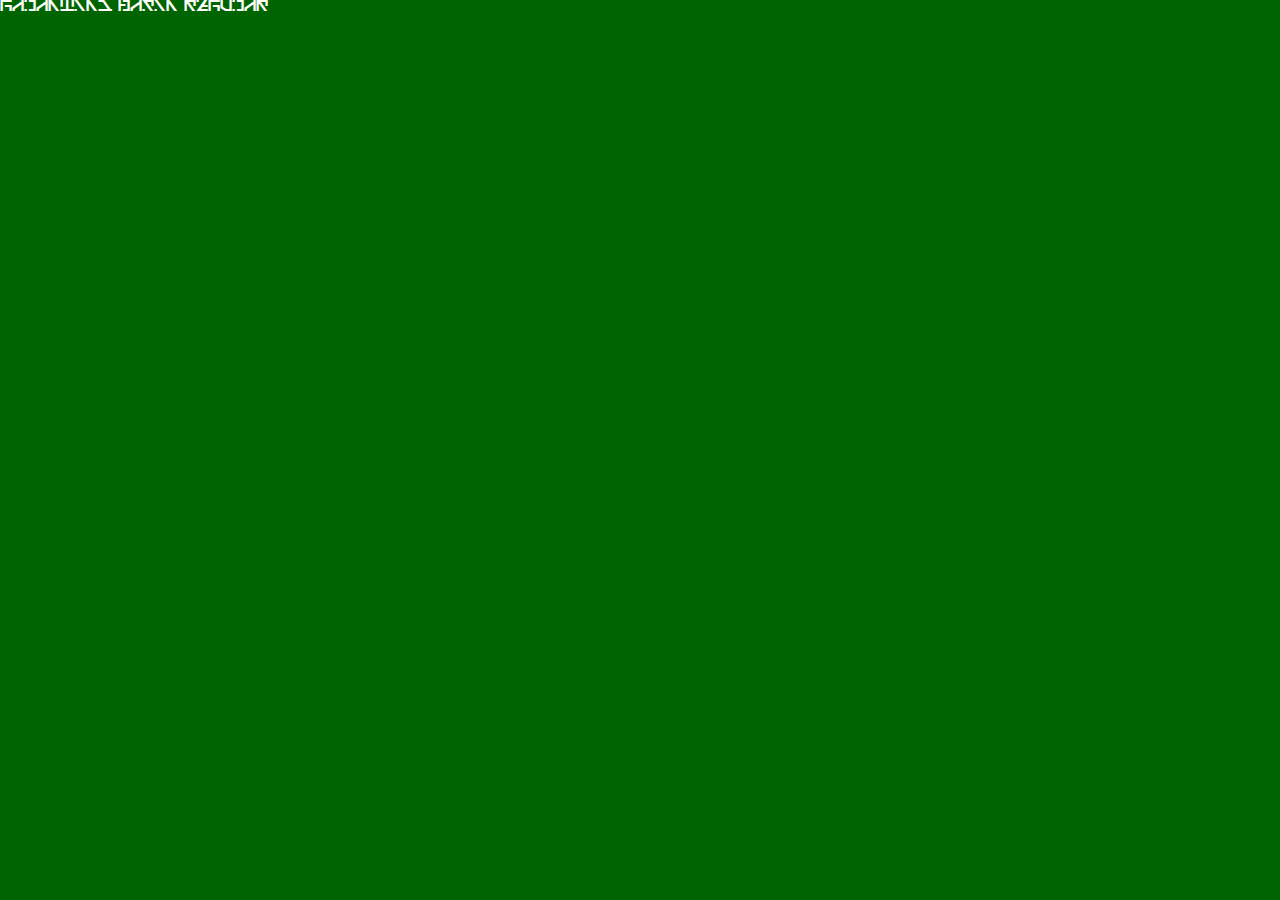
<file: galactico-basic-demo.html>
<!DOCTYPE html
    PUBLIC "-//W3C//DTD XHTML 1.0 Transitional//EN" "http://www.w3.org/TR/xhtml1/DTD/xhtml1-transitional.dtd">

<html xmlns="http://www.w3.org/1999/xhtml" xml:lang="en" lang="en">

<head>
    <meta http-equiv="Content-Type" content="text/html; charset=utf-8" />
    <script src="http://ajax.googleapis.com/ajax/libs/jquery/1.7.2/jquery.min.js" type="text/javascript"
        charset="utf-8"></script>
    <script type="text/javascript">
        (function ($) {
            $.fn.easyTabs = function (option) {
                var param = jQuery.extend({ fadeSpeed: 'fast', defaultContent: 1, activeClass: 'active' }, option);
                $(this).each(function () {
                    var thisId = '#' + this.id;
                    if (param.defaultContent == '') {
                        param.defaultContent = 1;
                    }
                    if (typeof param.defaultContent == 'number') {
                        var defaultTab = $(thisId + ' .tabs li:eq(' + (param.defaultContent - 1) + ') a').attr('href').substr(1);
                    }
                    else {
                        var defaultTab = param.defaultContent;
                    }
                    $(thisId + ' .tabs li a').each(function () {
                        var tabToHide = $(this).attr('href').substr(1);
                        $('#' + tabToHide).addClass('easytabs-tab-content');
                    });
                    hideAll();
                    changeContent(defaultTab);

                    function hideAll() { $(thisId + ' .easytabs-tab-content').hide(); }

                    function changeContent(tabId) {
                        hideAll();
                        $(thisId + ' .tabs li').removeClass(param.activeClass);
                        $(thisId + ' .tabs li a[href=#' + tabId + ']').closest('li').addClass(param.activeClass);
                        if (param.fadeSpeed != 'none') {
                            $(thisId + ' #' + tabId).fadeIn(param.fadeSpeed);
                        }
                        else {
                            $(thisId + ' #' + tabId).show();
                        }
                    }

                    $(thisId + ' .tabs li').click(function () {
                        var tabId = $(this).find('a').attr('href').substr(1);
                        changeContent(tabId);
                        return false;
                    });
                });
            }
        })(jQuery);
    </script>
    <link rel="stylesheet" href="specimen_files/specimen_stylesheet.css" type="text/css" charset="utf-8" />
    <link rel="stylesheet" href="stylesheet.css" type="text/css" charset="utf-8" />

    <style type="text/css">
        body {
            font-family: 'galacticobasic';
        }
    </style>

    <title>Galactico Basic Regular Specimen</title>


    <script type="text/javascript" charset="utf-8">
        $(document).ready(function () {
            $('#container').easyTabs({ defaultContent: 1 });
        });
    </script>
</head>

<body>
    <div>
        Galactico Basic Regular
    </div>
</body>

</html>
</file>
<file: stylesheet.css>
/*! Generated by Font Squirrel (https://www.fontsquirrel.com) on May 17, 2023 */



@font-face {
    font-family: 'galacticobasic';
    src: url('./galactico-basic-webfont.woff2') format('woff2'),
         url('./galactico-basic-webfont.woff') format('woff');
    font-weight: normal;
    font-style: normal;

}
body {
    width: 100vw;
    height: 100vh;
    margin: 0;
    padding: 0;
    background-color: darkgreen;
    color: white;
  }
  
  #app {
    width: 100%;
    height: 100%;
    display: flex;
    flex-direction: column;
    justify-content: center;
    align-items: center;
  }
  
  .doors {
    display: flex;
    /* flex-wrap: wrap; */
    justify-content: center;
    flex-wrap: wrap;
  }

  .word-door {
    flex-direction: row;
    display: flex;
    margin: 20px 5vh;
  }
  
  .door {
    flex-direction: row;
    /* background: #fafafa; */
    width: 100px;
    height: 5vh;
    overflow: hidden;
    border-radius: 5px;
    margin: 5px;
  }
  
  .boxes {
    transition: transform 1s ease-in-out;
  }
  
  .box {
    display: flex;
    justify-content: center;
    align-items: center;
    font-size: 3rem;
  }
  
  .buttons {
    margin: 1rem 0 2rem 0;
  }
  
  button {
    cursor: pointer;
    font-size: 1.2rem;
    margin: 0 0.2rem;
    border: none;
    border-radius: 5px;
    padding: 10px 15px;
  }
  
  .info {
    position: fixed;
    bottom: 0;
    width: 100%;
    text-align: center;
  }
</file>
<file: specimen_files/specimen_stylesheet.css>
@import url('grid_12-825-55-15.css');

/*  
	CSS Reset by Eric Meyer - Released under Public Domain
    http://meyerweb.com/eric/tools/css/reset/
*/
html, body, div, span, applet, object, iframe,
h1, h2, h3, h4, h5, h6, p, blockquote, pre,
a, abbr, acronym, address, big, cite, code,
del, dfn, em, font, img, ins, kbd, q, s, samp,
small, strike, strong, sub, sup, tt, var,
b, u, i, center, dl, dt, dd, ol, ul, li,
fieldset, form, label, legend, table,
caption, tbody, tfoot, thead, tr, th, td {
	margin:         0;
	padding:        0;
	border:         0;
	outline:        0;
	font-size:      100%;
	vertical-align: baseline;
	background:     transparent;
}

body {
	line-height: 1;
}

ol, ul {
	list-style: none;
}

blockquote, q {
	quotes: none;
}

blockquote:before, blockquote:after,
q:before, q:after {
	content: '';
	content: none;
}

:focus {
	outline: 0;
}

ins {
	text-decoration: none;
}

del {
	text-decoration: line-through;
}

table {
	border-collapse: collapse;
	border-spacing:  0;
}


body {
	color:            #000;
	background-color: #dcdcdc;
}

a {
	text-decoration: none;
	color:           #1883ba;
}

h1 {
	font-size:     32px;
	font-weight:   normal;
	font-style:    normal;
	margin-bottom: 18px;
}

h2 {
	font-size: 18px;
}

#container {
	width:  865px;
	margin: 0px auto;
}


#header {
	padding:          20px;
	font-size:        36px;
	background-color: #000;
	color:            #fff;
}

#header span {
	color: #666;
}

#main_content {
	background-color: #fff;
	padding:          60px 20px 20px;
}


#footer p {
	margin:         0;
	padding-top:    10px;
	padding-bottom: 50px;
	color:          #333;
	font:           10px Arial, sans-serif;
}

.tabs {
	width:            100%;
	height:           31px;
	background-color: #444;
}

.tabs li {
	float:            left;
	margin:           0;
	overflow:         hidden;
	background-color: #444;
}

.tabs li a {
	display:         block;
	color:           #fff;
	text-decoration: none;
	font:            bold 11px/11px 'Arial';
	text-transform:  uppercase;
	padding:         10px 15px;
	border-right:    1px solid #fff;
}

.tabs li a:hover {
	background-color: #00b3ff;

}

.tabs li.active a {
	color:            #000;
	background-color: #fff;
}


div.huge {

	font-size:      300px;
	line-height:    1em;
	padding:        0;
	letter-spacing: -.02em;
	overflow:       hidden;
}

div.glyph_range {
	font-size:   72px;
	line-height: 1.1em;
}

.size10 {
	font-size: 10px;
}

.size11 {
	font-size: 11px;
}

.size12 {
	font-size: 12px;
}

.size13 {
	font-size: 13px;
}

.size14 {
	font-size: 14px;
}

.size16 {
	font-size: 16px;
}

.size18 {
	font-size: 18px;
}

.size20 {
	font-size: 20px;
}

.size24 {
	font-size: 24px;
}

.size30 {
	font-size: 30px;
}

.size36 {
	font-size: 36px;
}

.size48 {
	font-size: 48px;
}

.size60 {
	font-size: 60px;
}

.size72 {
	font-size: 72px;
}

.size90 {
	font-size: 90px;
}


.psample_row1 {
	height: 120px;
}

.psample_row1 {
	height: 120px;
}

.psample_row2 {
	height: 160px;
}

.psample_row3 {
	height: 160px;
}

.psample_row4 {
	height: 160px;
}

.psample {
	overflow: hidden;
	position: relative;
}

.psample p {
	line-height: 1.3em;
	display:     block;
	overflow:    hidden;
	margin:      0;
}

.psample span {
	margin-right: .5em;
}

.white_blend {
	width:            100%;
	height:           61px;
	background-image: url([data-uri]);
	position:         absolute;
	bottom:           0;
}

.black_blend {
	width:            100%;
	height:           61px;
	background-image: url([data-uri]);
	position:         absolute;
	bottom:           0;
}

.fullreverse {
	background:    #000 !important;
	color:         #fff !important;
	margin-left:   -20px;
	padding-left:  20px;
	margin-right:  -20px;
	padding-right: 20px;
	padding:       20px;
	margin-bottom: 0;
}


.sample_table td {
	padding-top:    3px;
	padding-bottom: 5px;
	padding-left:   5px;
	vertical-align: middle;
	line-height:    1.2em;
}

.sample_table td:first-child {
	background-color: #eee;
	text-align:       right;
	padding-right:    5px;
	padding-left:     0;
	padding:          5px;
	font:             11px/12px 'Courier New', Courier, mono;
}

code {
	white-space:      pre;
	background-color: #eee;
	display:          block;
	padding:          10px;
	margin-bottom:    18px;
	overflow:         auto;
}


.bottom, .last {
	margin-bottom:  0 !important;
	padding-bottom: 0 !important;
}

.box {
	padding:       18px;
	margin-bottom: 18px;
	background:    #eee;
}

.reverse, .reversed {
	background: #000 !important;
	color:      #fff !important;
	border:     none !important;
}

#bodycomparison {
	position:    relative;
	overflow:    hidden;
	font-size:   72px;
	height:      90px;
	white-space: nowrap;
}

#bodycomparison div {
	font-size:   72px;
	line-height: 90px;
	display:     inline;
	margin:      0 15px 0 0;
	padding:     0;
}

#bodycomparison div span {
	font:     10px Arial;
	position: absolute;
	left:     0;
}

#xheight {
	float:       none;
	position:    absolute;
	color:       #d9f3ff;
	font-size:   72px;
	line-height: 90px;
}

.fontbody {
	position: relative;
}

.arialbody {
	font-family: Arial;
	position:    relative;
}

.verdanabody {
	font-family: Verdana;
	position:    relative;
}

.georgiabody {
	font-family: Georgia;
	position:    relative;
}

/* @group Layout page
 */

#layout h1 {
	font-size:   36px;
	line-height: 42px;
	font-weight: normal;
	font-style:  normal;
}

#layout h2 {
	font-size:   24px;
	line-height: 23px;
	font-weight: normal;
	font-style:  normal;
}

#layout h3 {
	font-size:   22px;
	line-height: 1.4em;
	margin-top:  1em;
	font-weight: normal;
	font-style:  normal;
}


#layout p.byline {
	font-size:     12px;
	margin-top:    18px;
	line-height:   12px;
	margin-bottom: 0;
}

#layout p {
	font-size:     14px;
	line-height:   21px;
	margin-bottom: .5em;
}

#layout p.large {
	font-size:   18px;
	line-height: 26px;
}

#layout .sidebar p {
	font-size:   12px;
	line-height: 1.4em;
}

#layout p.caption {
	font-size:     10px;
	margin-top:    -16px;
	margin-bottom: 18px;
}

/* @end */

/* @group Glyphs */

#glyph_chart div {
	background-color: #d9f3ff;
	color:            black;
	float:            left;
	font-size:        36px;
	height:           1.2em;
	line-height:      1.2em;
	margin-bottom:    1px;
	margin-right:     1px;
	text-align:       center;
	width:            1.2em;
	position:         relative;
	padding:          .6em .2em .2em;
}

#glyph_chart div p {
	position:         absolute;
	left:             0;
	top:              0;
	display:          block;
	text-align:       center;
	font:             bold 9px Arial, sans-serif;
	background-color: #3a768f;
	width:            100%;
	color:            #fff;
	padding:          2px 0;
}


#glyphs h1 {
	font-family: Arial, sans-serif;
}

/* @end */

/* @group Installing */

#installing {
	font: 13px Arial, sans-serif;
}

#installing p,
#glyphs p {
	line-height:   1.2em;
	margin-bottom: 18px;
	font:          13px Arial, sans-serif;
}


#installing h3 {
	font-size:  15px;
	margin-top: 18px;
}

/* @end */

#rendering h1 {
	font-family: Arial, sans-serif;
}

.render_table td {
	font:           11px 'Courier New', Courier, mono;
	vertical-align: middle;
}
</file>
